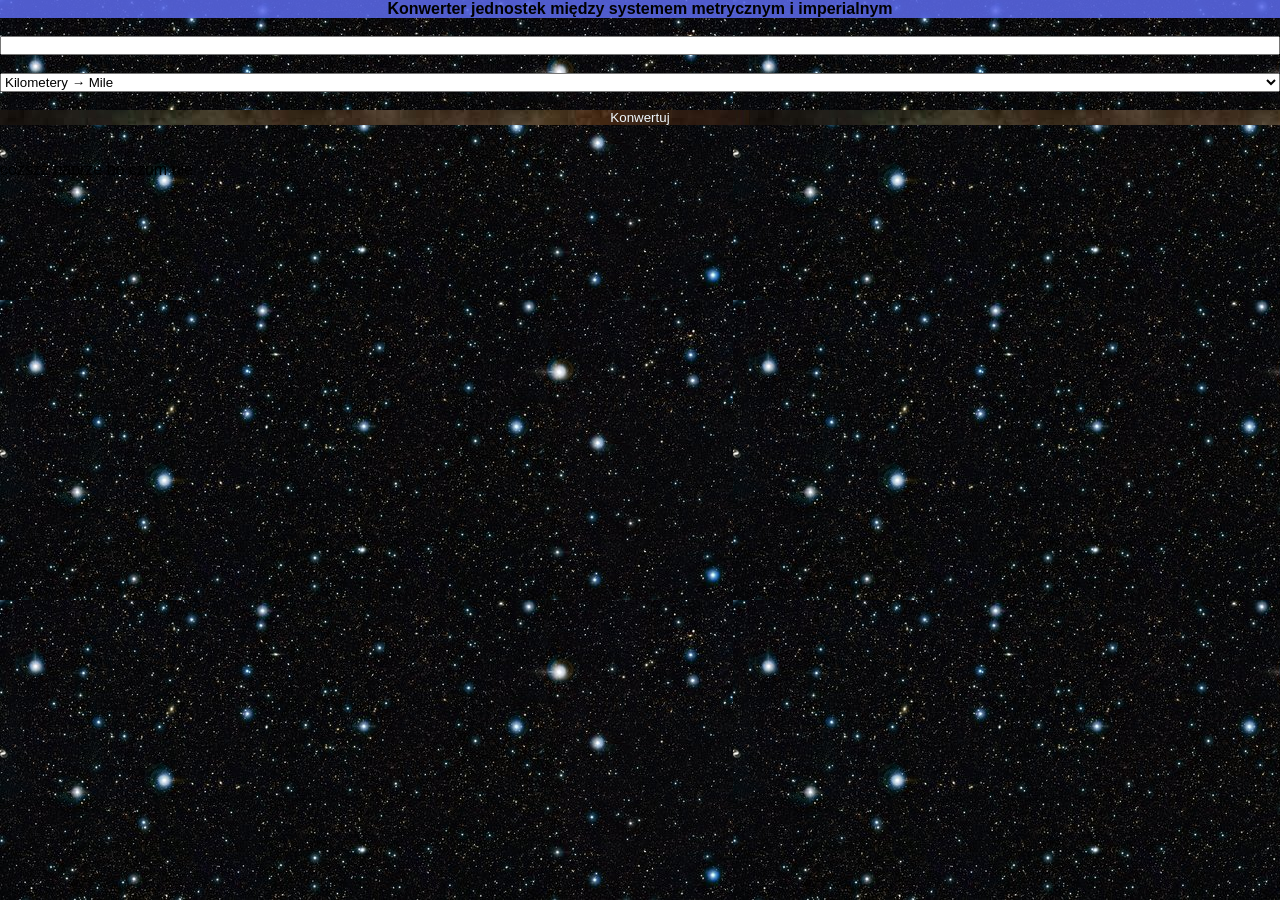
<file: index.html>
<!DOCTYPE html>
<html lang="pl">
<head>
    <meta charset="UTF-8">
    <meta name="viewport" content="width=device-width, initial-scale=1.0">
    <title>Niewiemstronaczycos</title>
    <meta name="author" content="Hubert Kempin">
    <link rel="stylesheet" href="css.css">
</head>
<body>

    <header>Konwerter jednostek między systemem metrycznym i imperialnym</header><br>
    <form>
        <input type="number" id="zmieniana" > <br>
        
        <select id="typ">
            <option value="kilometry_na_mile">Kilometery → Mile</option>
            <option value="mile_na_kilometry">Mile → Kilometery</option>
            <option value="kilogramy_na_funty">Kilogramy → Funty</option>
            <option value="funty_na_kilogramy">Funty → Kilogramy</option>
            <option value="c_na_f">Celsjusz → Fahrenheit</option>
            <option value="f_na_c">Fahrenheit → Celsjusz</option>
        </select>
        <br>
        <input type="button" value="Konwertuj" id="przyciskk">
    </form>
    <br><div id="wynik" class="a"></div><br>
    <footer>cożśźż naprze bo czum nie</footer>
    <script src="js.js"></script>
</body>
</html>
</file>
<file: css.css>
*{
    padding: 0px;
    box-sizing: border-box;
    font-family: sans-serif;
    margin: 0px;
}

body{
    background-image: url("eso1213a.jpg");
    
}

img{
    position: absolute;
    width: 100%;
    height: 100%;
}

header{
    display: flex;
    background-color: rgba(90, 104, 231, 0.879);
    position:sticky;
    justify-content: center;
    font-weight: bolder;
    
}

#przyciskk{
    background-image: url("Klaus ktory zaczol wszystko.jpg");
    border: 0px;
    color: aliceblue;
}

div{
    display: flex;
    justify-content: center;
    background-color: rgb(6, 156, 6);
    font-size: 32px;
    width: 80%;
   justify-self: center;
}

form{
    display: flex;
    justify-content: center;
    flex-direction: column;
    
}
</file>
